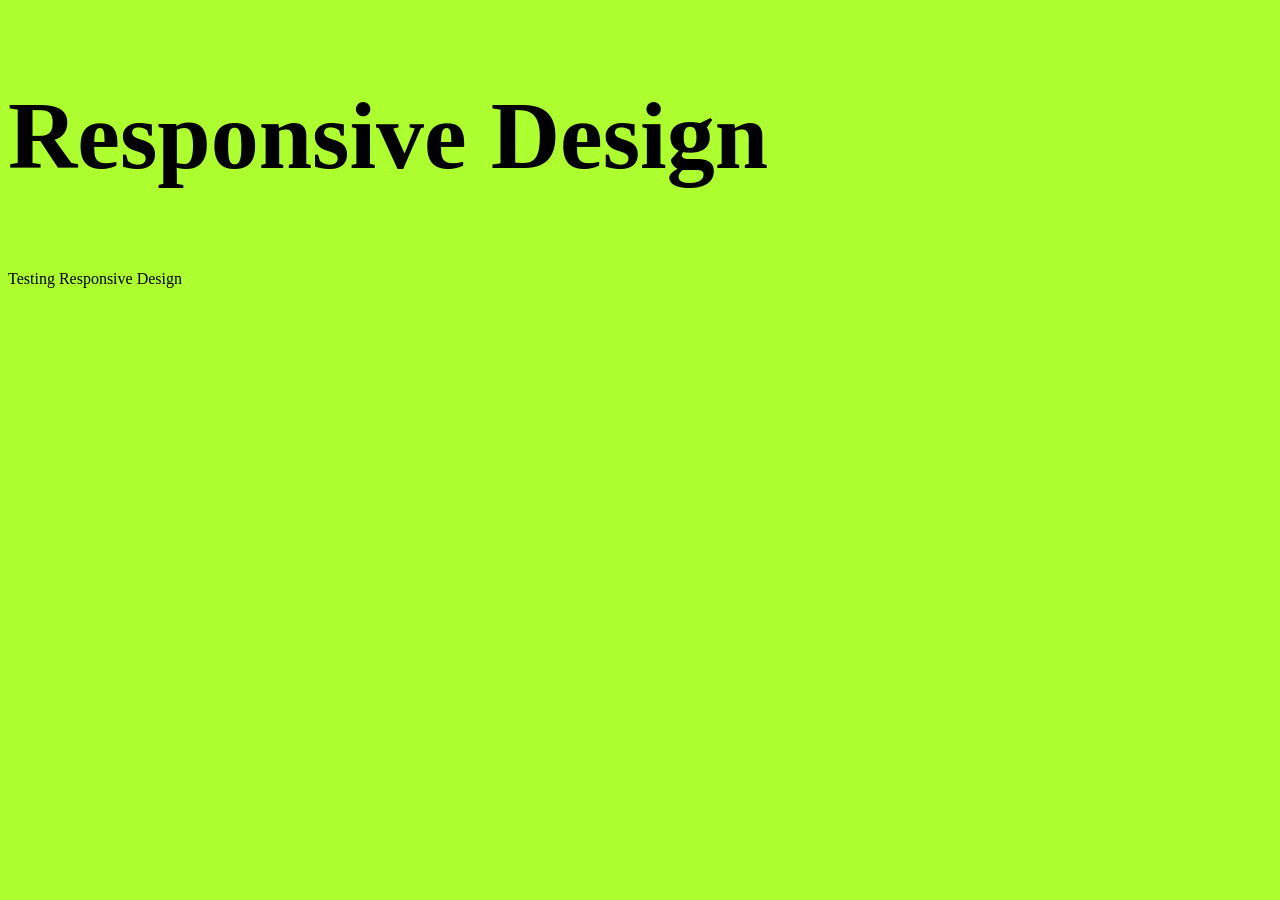
<file: mediaQuery.html>
<!DOCTYPE html>
<html lang="en">
<head>
    <meta charset="UTF-8">
    <meta name="viewport" content="width=device-width, initial-scale=1.0">
    <title>Document</title>
    <link rel="stylesheet" href="mediaQuery.css">
</head>
<body>
    <header></header>
    <main>
        <section>
            <h1>Responsive Design</h1>
            <p>Testing Responsive Design</p>
            <!-- <div id="mediaContainer>" -->
        </section>
    </main>
</body>
</html>
</file>
<file: mediaQuery.css>
/* The default styling is for the Mobile View */
 body{
    background-color: black;
    color: white;
 }
 h1{
    font-size: 2rem;
 }
 /* Styling for Tablet View */
 @media  screen and (min-width:768px) {
body{
    background-color: white;
    color: red;
}
h1{
    font-size: 4rem;
}    
 }
/* Laptop View */
@media screen and (min-width:1024px) {
body{
    background-color: greenyellow;
    color: black;
}
h1{
    font-size: 6rem;
}
}
</file>
